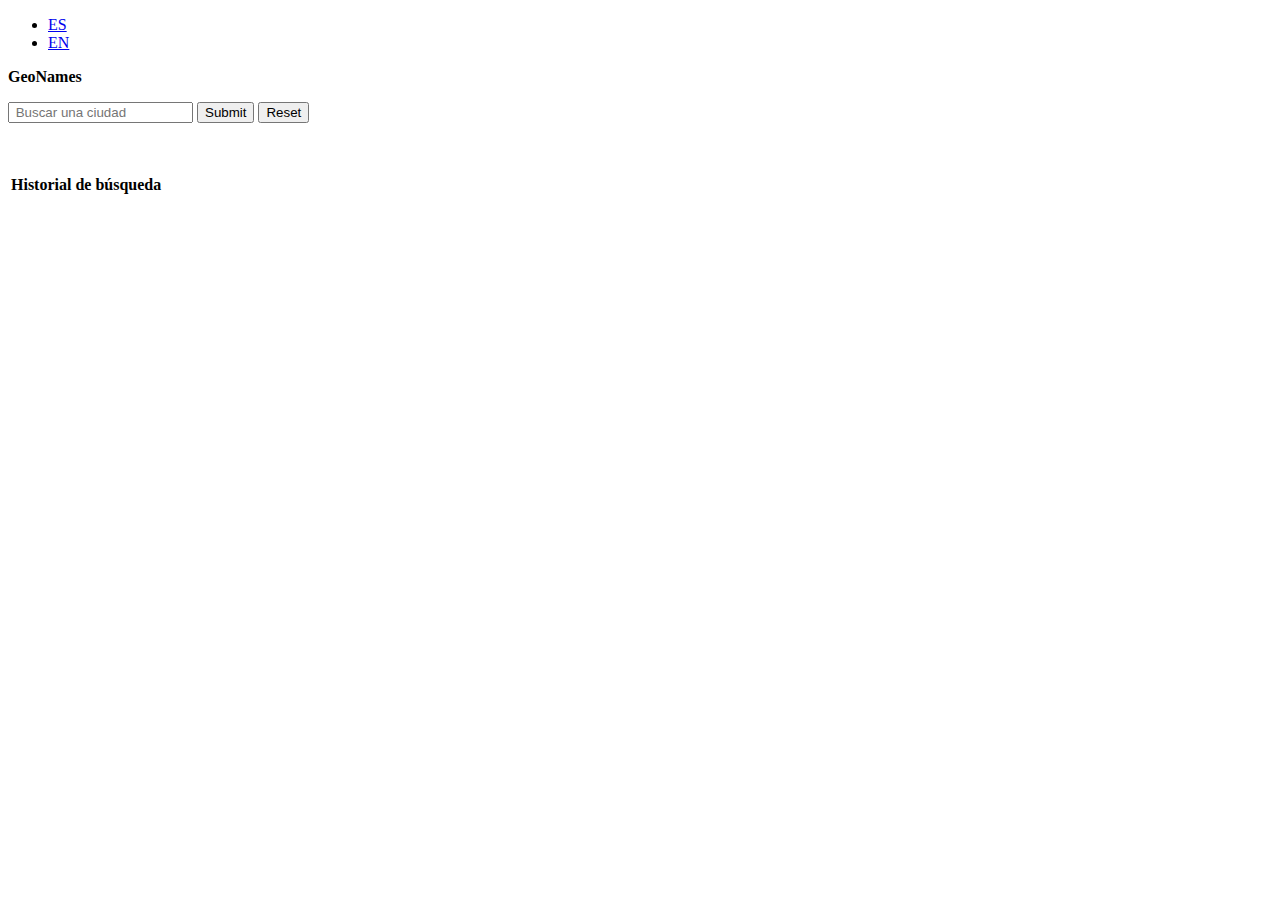
<file: src/main/resources/templates/index.html>
<!DOCTYPE html>
<html lang="en" xmlns:th="http://www.thymeleaf.org"
	xmlns:layout="http://www.ultraq.net.nz/thymeleaf/layout"
	xmlns:with="http://www.thymeleaf.org/extras/with" with:title="'Hola'">
<head>
<meta charset="UTF-8">
<title>Maps</title>
<link rel="stylesheet" type="text/css" th:href="@{/estilo.css}">
</head>

<body id="body">

<!-- 	<th:block layout:insert="~{fragments/navigation}" /> -->

	<ul class="navbar-nav navbar-right mx-4">
		<li class="nav-item mx-1"><a class="btn btn-outline-success"
			href="?lang=es_ES">ES</a></li>
		<li class="nav-item mx-1"><a class="btn btn-outline-success"
			href="?lang=en_US">EN</a></li>
	</ul>

	<p id="geoname">
		<b>GeoNames</b>
	</p>

<form action="/pruebas" method="post">
		<input type="text" name="ciudad" placeholder=" Buscar una ciudad" id="ciudad"/>
		<input type="submit" th:value="#{text.index.buscar}" id="buscar" />
		<input type="reset" id="reset">
	<p th:text="#{text.index.buscar}"></p>


	<p>
	
<br>
	<div ><table id="tabla">
	<thead  >
		<tr id="tituloTabla">
			<th scope="col">Historial de búsqueda</th>
		</tr>
	</thead>
	<tbody id="tbody">
	<tr th:each="busqueda : ${historial}">
		<th scope="row">
			<span id="th" th:text="${busqueda}"></span>
	</tbody>
	</table></div>

	</div>



</body>
</html>
</file>
